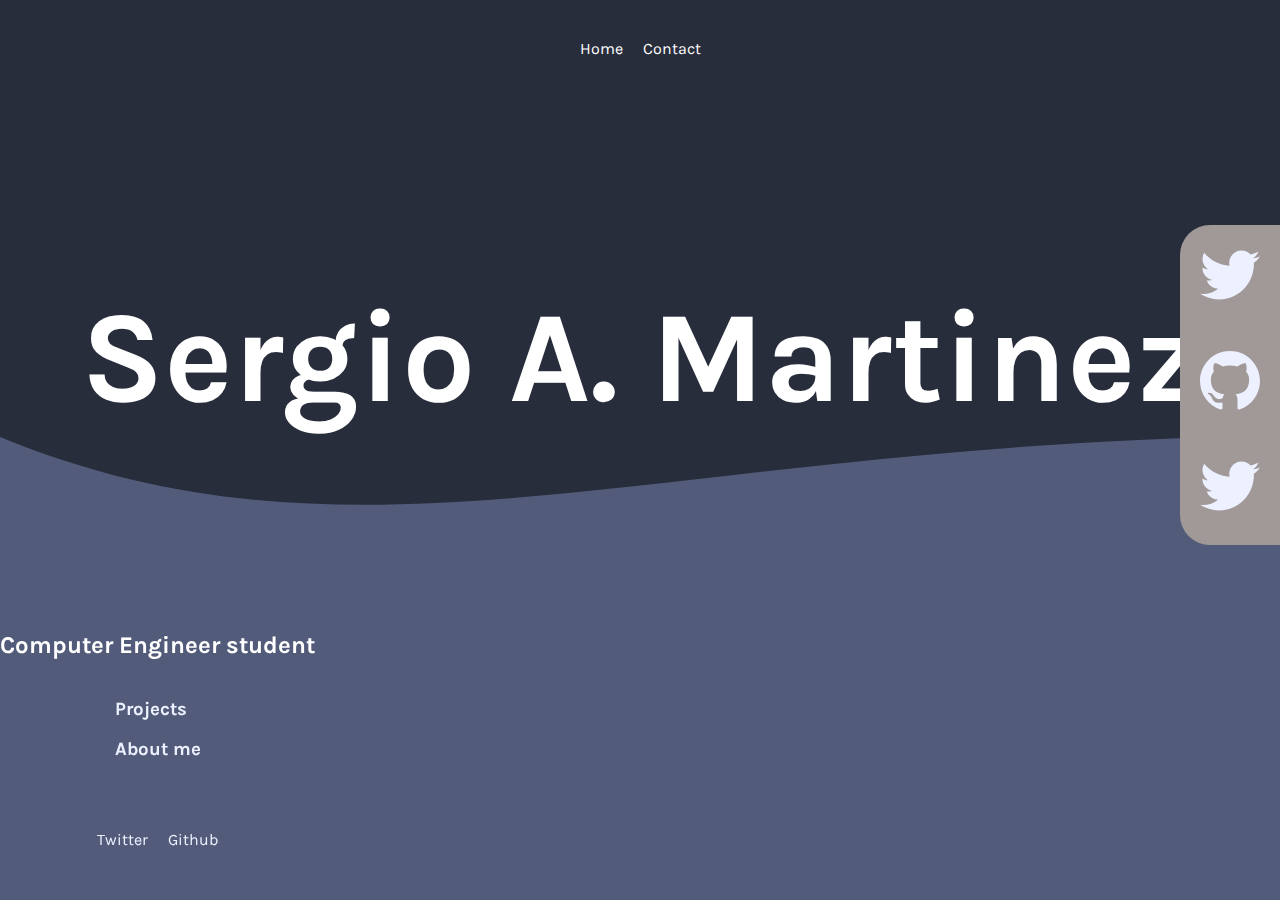
<file: Index.html>
<!DOCTYPE html>
<html lang="en">
<head>
    <meta charset="UTF-8">
    <title>Sergio-A-Portfolio</title>
    <meta name="viewport" content="width=device-width, initial-scale=1">
    <link rel="stylesheet" href="src/Styles.css"></link>
</head>
<body>
<svg version="1.1" class="wave"
     xlmns="http://www.w3.org/2000/svg">
<path
        d="
                M0 67
                C 273,183
                  822, -40
                  1920,106
                V 600
                H 0
                V 67
                Z
                ">
    <animate
        repeatCount="indefinite"
        attributeName="d"
        dur="60s"
        attributeType="XML"
        values="
        M0 77
        C 473, 283
        822, -40
        1920, 116

        V 600
        H 0
        V 300
        Z;

        M0 77
        C 473, -40
        1222, 283
        1920, 136

        V 600
        H 0
        V 300
        Z;

        M0 77
        C 973, 260
        1722, -53
        1920, 120

        V 600
        H 0
        V 300
        Z;

        M0 77
        C 473, 283
        822, -40
        1920, 116

        V 600
        H 0
        V 300
        Z">
    </animate>
</path>

</svg>

<header>
    <ul>
        <li>Home</li>
        <li>Contact</li>
    </ul>
</header>
<section class="hero-section">
    <h1>Sergio A. Martinez</h1>
    <div class="socials">
        <div class="social">
            <a href="http://www.github.com/SergioAmartinez11">
                <svg xmlns="http://www.w3.org/2000/svg" viewBox="-8 -8 40 40"><path d="M24 4.557c-.883.392-1.832.656-2.828.775 1.017-.609 1.798-1.574 2.165-2.724-.951.564-2.005.974-3.127 1.195-.897-.957-2.178-1.555-3.594-1.555-3.179 0-5.515 2.966-4.797 6.045-4.091-.205-7.719-2.165-10.148-5.144-1.29 2.213-.669 5.108 1.523 6.574-.806-.026-1.566-.247-2.229-.616-.054 2.281 1.581 4.415 3.949 4.89-.693.188-1.452.232-2.224.084.626 1.956 2.444 3.379 4.6 3.419-2.07 1.623-4.678 2.348-7.29 2.04 2.179 1.397 4.768 2.212 7.548 2.212 9.142 0 14.307-7.721 13.995-14.646.962-.695 1.797-1.562 2.457-2.549z"/></svg>
            </a>
            <svg></svg>

        </div>
        <div class="social">
            <a href="http://www.github.com/SergioAmartinez11">
                <svg xmlns="http://www.w3.org/2000/svg" viewBox="-8 -8 40 40"><path d="M12 0c-6.626 0-12 5.373-12 12 0 5.302 3.438 9.8 8.207 11.387.599.111.793-.261.793-.577v-2.234c-3.338.726-4.033-1.416-4.033-1.416-.546-1.387-1.333-1.756-1.333-1.756-1.089-.745.083-.729.083-.729 1.205.084 1.839 1.237 1.839 1.237 1.07 1.834 2.807 1.304 3.492.997.107-.775.418-1.305.762-1.604-2.665-.305-5.467-1.334-5.467-5.931 0-1.311.469-2.381 1.236-3.221-.124-.303-.535-1.524.117-3.176 0 0 1.008-.322 3.301 1.23.957-.266 1.983-.399 3.003-.404 1.02.005 2.047.138 3.006.404 2.291-1.552 3.297-1.23 3.297-1.23.653 1.653.242 2.874.118 3.176.77.84 1.235 1.911 1.235 3.221 0 4.609-2.807 5.624-5.479 5.921.43.372.823 1.102.823 2.222v3.293c0 .319.192.694.801.576 4.765-1.589 8.199-6.086 8.199-11.386 0-6.627-5.373-12-12-12z"/></svg>
            </a>
        </div>
        <div class="social">
            <a href="http://www.github.com/SergioAmartinez11">
                <svg xmlns="http://www.w3.org/2000/svg" viewBox="-8 -8 40 40"><path d="M24 4.557c-.883.392-1.832.656-2.828.775 1.017-.609 1.798-1.574 2.165-2.724-.951.564-2.005.974-3.127 1.195-.897-.957-2.178-1.555-3.594-1.555-3.179 0-5.515 2.966-4.797 6.045-4.091-.205-7.719-2.165-10.148-5.144-1.29 2.213-.669 5.108 1.523 6.574-.806-.026-1.566-.247-2.229-.616-.054 2.281 1.581 4.415 3.949 4.89-.693.188-1.452.232-2.224.084.626 1.956 2.444 3.379 4.6 3.419-2.07 1.623-4.678 2.348-7.29 2.04 2.179 1.397 4.768 2.212 7.548 2.212 9.142 0 14.307-7.721 13.995-14.646.962-.695 1.797-1.562 2.457-2.549z"/></svg>
            </a>
        </div>
    </div>
</section>
<footer>
    <h2>Computer Engineer student</h2>
    <div class="options">
        <a href=""><h3>Projects</h3></a>
        <a href=""><h3>About me</h3></a>
    </div>
    <ul>
        <a href="http://www.twitter.com/SergioAmartin14">
            <li>Twitter</li>
        </a>
        <a href="http://www.github.com/SergioAmartinez11">
            <li>Github</li>
        </a>
    </ul>
</footer>
</body>
</html>
</file>
<file: src/Styles.css>
@import url('https://fonts.googleapis.com/css2?family=Karla:wght@400;700&display=swap');

body{
    background-color: #282d3c;
    color: white;
    font-family: 'Karla', sans-serif;
    font-weight: 400;

}
header{
    display: flex;
    justify-content: center;
}
header ul{
    display: flex;
    padding: 10px 10px 50px 10px;
}

li{
    list-style: none;
    margin: 5px 10px;
}
h1{
    font-size: 130px;
    font-weight: 700;
    margin: 0px;
}
.hero-section{
    margin-top: 17vh;
    text-align: center;
}

footer{
    position: fixed;
    bottom: 0;
    left: 0;
    display: flex;
    flex-direction: column;
    align-items: center;
}
footer ul{
    display: flex;
    padding: 30px;
}
a{
    text-decoration: none;
    color: #edf1ff;
}

.socials{
    width: 100px;
    height: 320px;
    background-color: #a09998;
    border-radius: 30px 0 0 30px;
    position: fixed;
    right: 0;
    top: 25vh;
}
.social{
    width: 100%;
    height: 33%;
}
.wave{
    fill: #525c7a;
    width: 100vw;
    height: 60vh;
    position: fixed;
    bottom: 0;
    left: 0;
}

.social svg{
    fill:#edf1ff;
}
</file>
